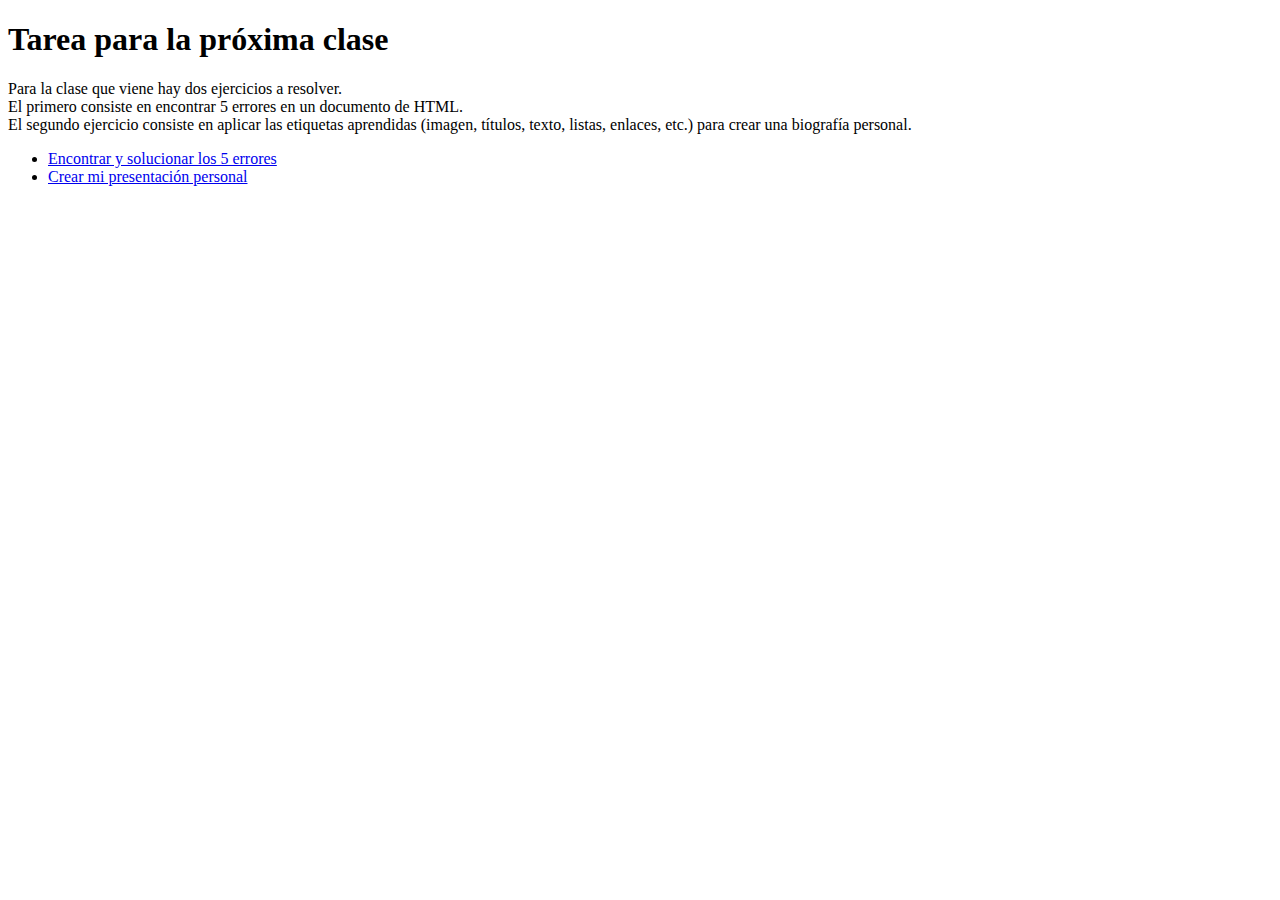
<file: index.html>
<!DOCTYPE html>
<html lang="en">
    <head>
        <meta charset="UTF-8" />
        <meta
            http-equiv="X-UA-Compatible"
            content="IE=edge" />
        <meta
            name="viewport"
            content="width=device-width, initial-scale=1.0" />
        <title>Tarea clase 2</title>
    </head>
    <body>
        <h1>Tarea para la próxima clase</h1>

        <p>
            Para la clase que viene hay dos ejercicios a resolver. <br />
            El primero consiste en encontrar 5 errores en un documento de HTML.
            <br />
            El segundo ejercicio consiste en aplicar las etiquetas aprendidas (imagen, títulos,
            texto, listas, enlaces, etc.) para crear una biografía personal.
        </p>

        <ul>
            <li>
                <a href="2a.encontrar-y-solucionar-los-5-errores.html"
                    >Encontrar y solucionar los 5 errores</a
                >
            </li>
            <li>
                <a href="2b.crear-mi-presentacion-personal.html">Crear mi presentación personal</a>
            </li>
        </ul>
    </body>
</html>
</file>
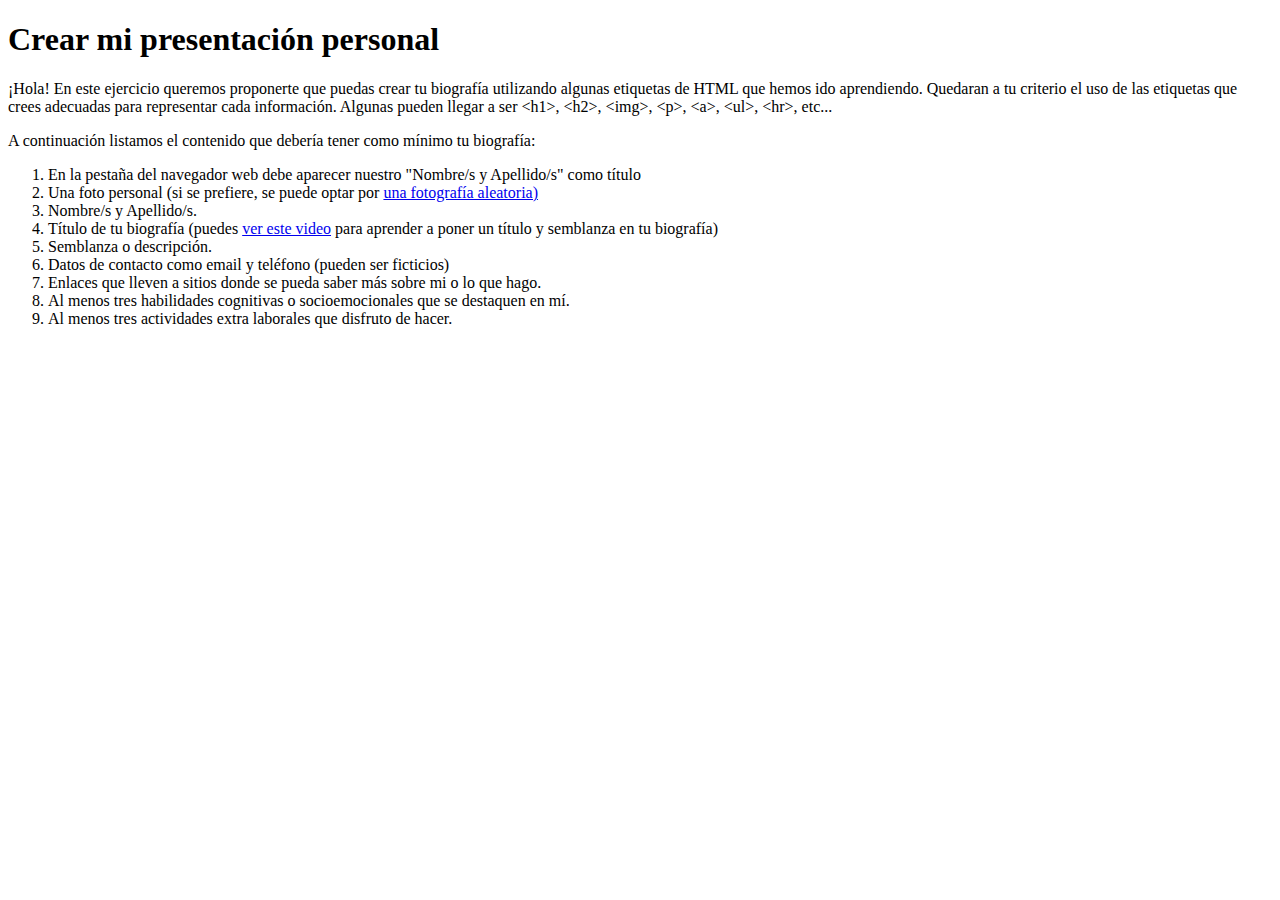
<file: Clase_1/tarea-clase-2/2b.crear-mi-presentacion-personal.html>
<!DOCTYPE html>
<html lang="es">
<head>
    <meta charset="UTF-8">
    <meta http-equiv="X-UA-Compatible" content="IE=edge">
    <meta name="viewport" content="width=device-width, initial-scale=1.0">
    <title>MaryErnest Carolina López Fernández 💕</title>
</head>
<body>

    <h1>Crear mi presentación personal</h1>

    <p>
    ¡Hola! En este ejercicio queremos proponerte que puedas crear tu biografía utilizando algunas etiquetas de HTML que hemos ido aprendiendo.
    Quedaran a tu criterio el uso de las etiquetas que crees adecuadas para representar cada información. Algunas pueden llegar a ser &lt;h1&gt;, &lt;h2&gt;, &lt;img&gt;, &lt;p&gt;, &lt;a&gt;, &lt;ul&gt;, &lt;hr&gt;, etc...
    </p>
    
    <p>
    A continuación listamos el contenido que debería tener como mínimo tu biografía:
    </p>

    <ol>
        <li>En la pestaña del navegador web debe aparecer nuestro "Nombre/s y Apellido/s" como título</li>
        <li>Una foto personal (si se prefiere, se puede optar por <a href="https://unsplash.com/s/photos/people-face" target="_blank">una fotografía aleatoria)</a></li>
        <li>Nombre/s y Apellido/s.</li>
        <li>Título de tu biografía (puedes <a href="https://www.youtube.com/watch?v=fqyzOn9srd0" target="_blank">ver este video</a> para aprender a poner un título y semblanza en tu biografía)</li>
        <li>Semblanza o descripción.</li>
        <li>Datos de contacto como email y teléfono (pueden ser ficticios)</li>
        <li>Enlaces que lleven a sitios donde se pueda saber más sobre mi o lo que hago.</li>
        <li>Al menos tres habilidades cognitivas o socioemocionales que se destaquen en mí.</li>
        <li>Al menos tres actividades extra laborales que disfruto de hacer.</li>
    </ol>



</body>
</html>
</file>
